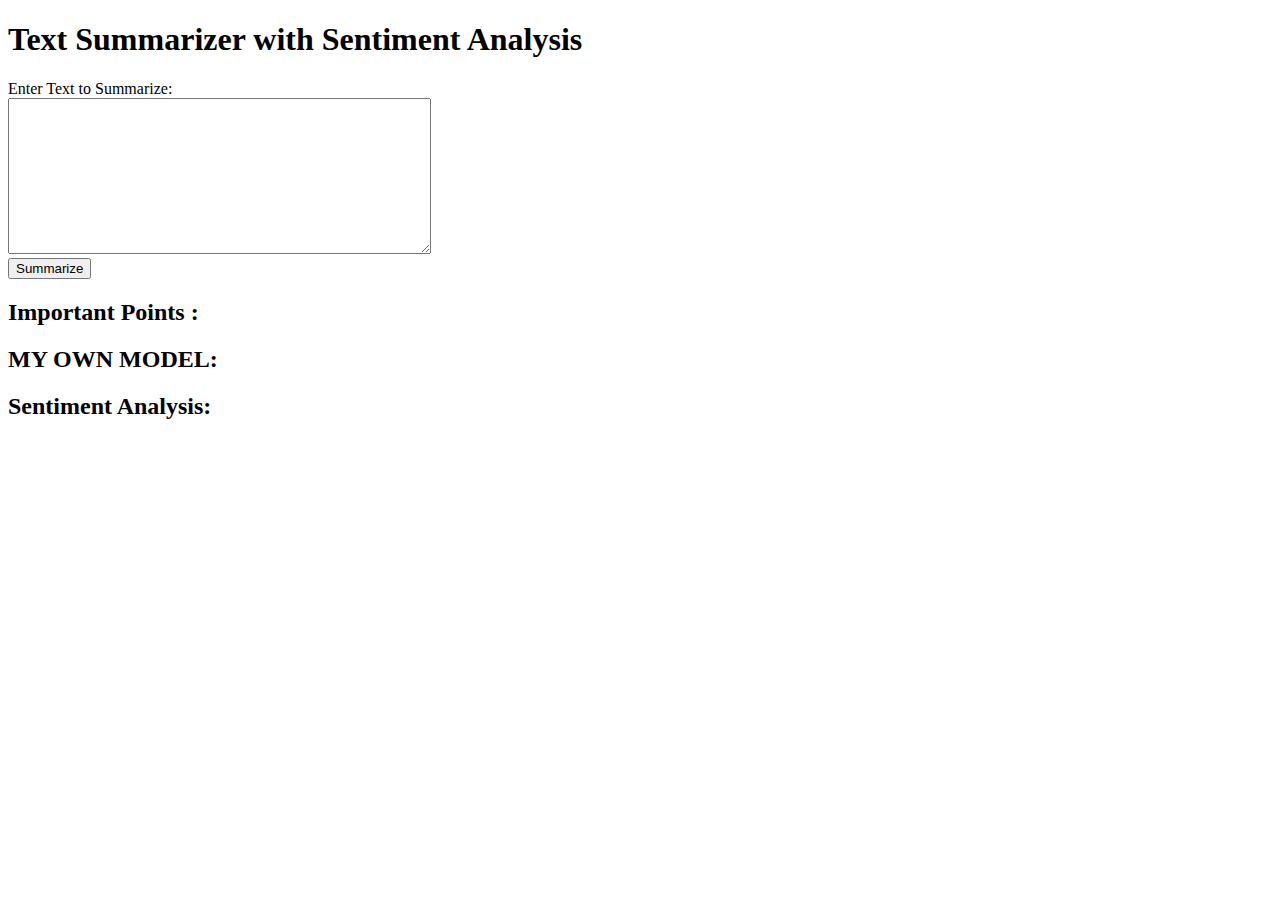
<file: EDITH_IRWA/templates/lolo.html>
<!DOCTYPE html>
<html lang="en">
<head>
    <meta charset="UTF-8">
    <meta name="viewport" content="width=device-width, initial-scale=1.0">
    <title>Text Summarizer with Sentiment Analysis</title>
</head>
<body>
    <h1>Text Summarizer with Sentiment Analysis</h1>
    <form id="summarizeForm">
        <label for="text">Enter Text to Summarize:</label><br>
        <textarea id="text" name="text" rows="10" cols="50"></textarea><br>
        <button type="submit">Summarize</button>
    </form>
    
    <h2>Important Points :</h2>
    <p id="spacy_summary"></p>
    
    <h2>MY OWN MODEL:</h2>
    <p id="t5_summary"></p>
    
    <h2>Sentiment Analysis:</h2>
    <p id="sentiment"></p>

    <script>
        const form = document.getElementById('summarizeForm');
        form.addEventListener('submit', async (event) => {
            event.preventDefault();
            const text = document.getElementById('text').value;
            
            const response = await fetch('/summarize', {
                method: 'POST',
                headers: {
                    'Content-Type': 'application/x-www-form-urlencoded',
                },
                body: new URLSearchParams({
                    text: text
                })
            });

            const data = await response.json();
            document.getElementById('spacy_summary').textContent = data.spacy_summary;
            document.getElementById('t5_summary').textContent = data.t5_summary;
            document.getElementById('sentiment').textContent = `Label: ${data.sentiment.label}, Score: ${data.sentiment.score}`;
        });
    </script>
</body>
</html>
</file>
